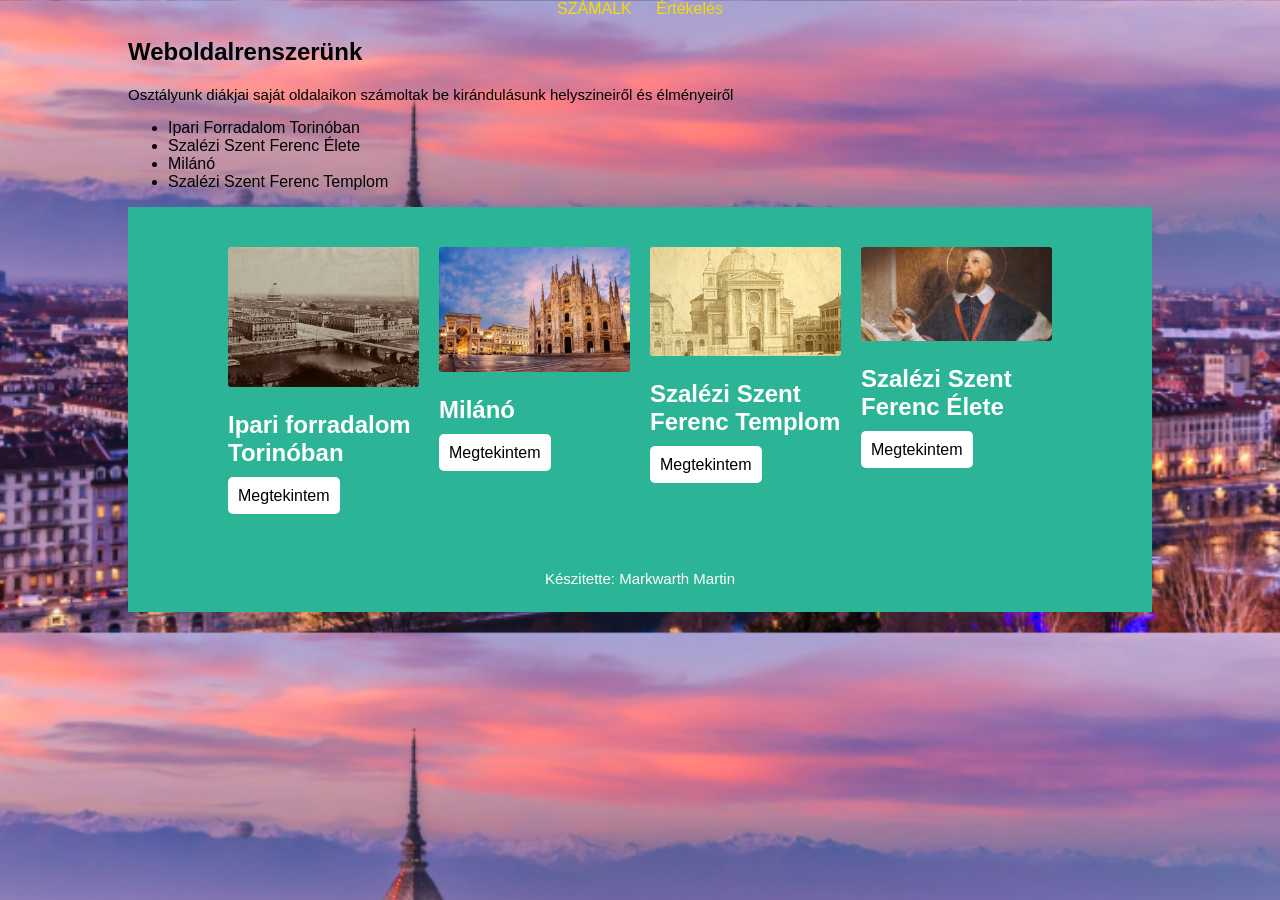
<file: index.html>
<!doctype html>
<html lang="hu">
  <head>
    <title>Markwarth_Martin</title>
    <meta charset="UTF-8" />
    <meta name="viewport" content="width=device-width, initial-scale=1.0" />
    <meta name="description" content="Év végi dolgozat" />
    <meta name="keywords" content="Év végi dolgozat, témazáró" />
    <link rel="stylesheet" href="formazas.css" />
  </head>
  <body>
    <main>
      <header></header>
      <nav>
        <a href="index.html">SZÁMALK</a>
        <a href="tanaraim.html">Értékelés</a>
      </nav>
      <article>
        <h1>Weboldalrenszerünk</h1>
        <p>
          Osztályunk diákjai saját oldalaikon számoltak be kirándulásunk
          helyszineiről és élményeiről
        </p>
        <ul>
          <li>Ipari Forradalom Torinóban</li>
          <li>Szalézi Szent Ferenc Élete</li>
          <li>Milánó</li>
          <li>Szalézi Szent Ferenc Templom</li>
        </ul>
        <div id="Egész">
          <div>
            <img src="forrasok/fooldal_forrasok/ipari_f_torinoban.png" alt="" />
            <div id="IpariForradalomTorinóban">
              <h2>Ipari forradalom Torinóban</h2>
            </div>
            <a class="hal" href="#">Megtekintem</a>
          </div>
          <div>
            <img src="forrasok/fooldal_forrasok/milano.png" alt="" />
            <div id="Milánó">
              <h2>Milánó</h2>
            </div>
            <a class="hal" href="#">Megtekintem</a>
          </div>
          <div>
            <img
              src="forrasok/fooldal_forrasok/szalezi_sz_f_templom.png"
              alt=""
            />
            <div id="SzaléziSzentFerencTemplom">
              <h2>Szalézi Szent Ferenc Templom</h2>
            </div>
            <a class="hal" href="#">Megtekintem</a>
          </div>
          <div>
            <img src="forrasok/fooldal_forrasok/szalezi_sz_ferenc.png" alt="" />
            <div id="SzaléziSzentFerencÉlete">
              <h2>Szalézi Szent Ferenc Élete</h2>
            </div>
            <a class="hal" href="#">Megtekintem</a>
          </div>
        </div>
      </article>
      <footer>
        <p>Készitette: Markwarth Martin</p>
      </footer>
    </main>
  </body>
</html>
</file>
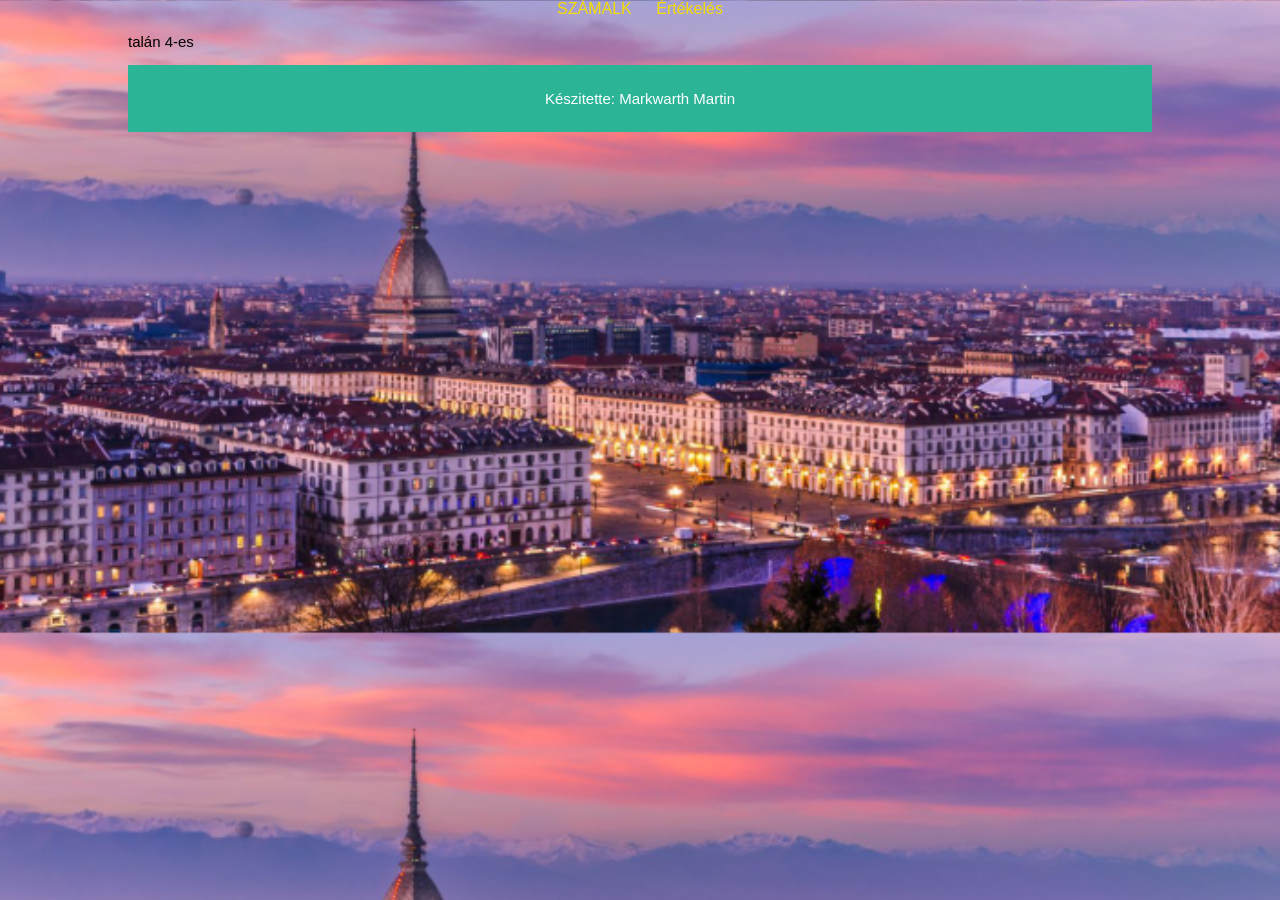
<file: tanaraim.html>
<!doctype html>
<html lang="hu">
  <head>
    <title>Markwarth_Martin</title>
    <meta charset="UTF-8" />
    <meta name="viewport" content="width=device-width, initial-scale=1.0" />
    <meta name="description" content="Év végi dolgozat" />
    <meta name="keywords" content="Év végi dolgozat, témazáró" />
    <link rel="stylesheet" href="formazas.css" />
  </head>
  <body>
    <main>
      <header></header>
      <nav>
        <a href="index.html">SZÁMALK</a>
        <a href="tanaraim.html">Értékelés</a>
      </nav>
      <article>
        <p>talán 4-es</p>
      </article>
      <footer>
        <p>Készitette: Markwarth Martin</p>
      </footer>
    </main>
  </body>
</html>
</file>
<file: formazas.css>
* {
    box-sizing: border-box;
}

body {
    background-image: url(forrasok/fooldal_forrasok/torino.png);
    background-size: cover;
    width: 80%;
    max-width: 1200px;
    margin: auto;
    font-family: sans-serif;

}

p {
    font-size: 15px;
}
.hal{
    padding: 10px;
    border-radius: 5px;
    background-color: white;
    color: #000;
}
a {
    color: rgb(245, 220, 1);
    text-decoration: none;
    padding: 10px;
}
nav{
    text-align: center;

}
footer {
    width: 100%;
    padding: 10px;
    background-color: rgb(44, 180, 151);
    color: white;
    text-align: center;
}
img{
    width: 100%;
    border-radius: 3px;
   
}
#Egész{
    width: 100%;
    padding: 40px 100px ;
    background-color: rgb(44, 180, 151);
    background-size: 100%;
    color: white;
    display: grid;
    grid-template-columns: 1fr 1fr 1fr 1fr;
    gap: 20px;
}

@media screen and (max-width:600px){
    #Egész {
        grid-template-columns: 1fr;
    }
    body {
        width: 100%;
    }
}
</file>
